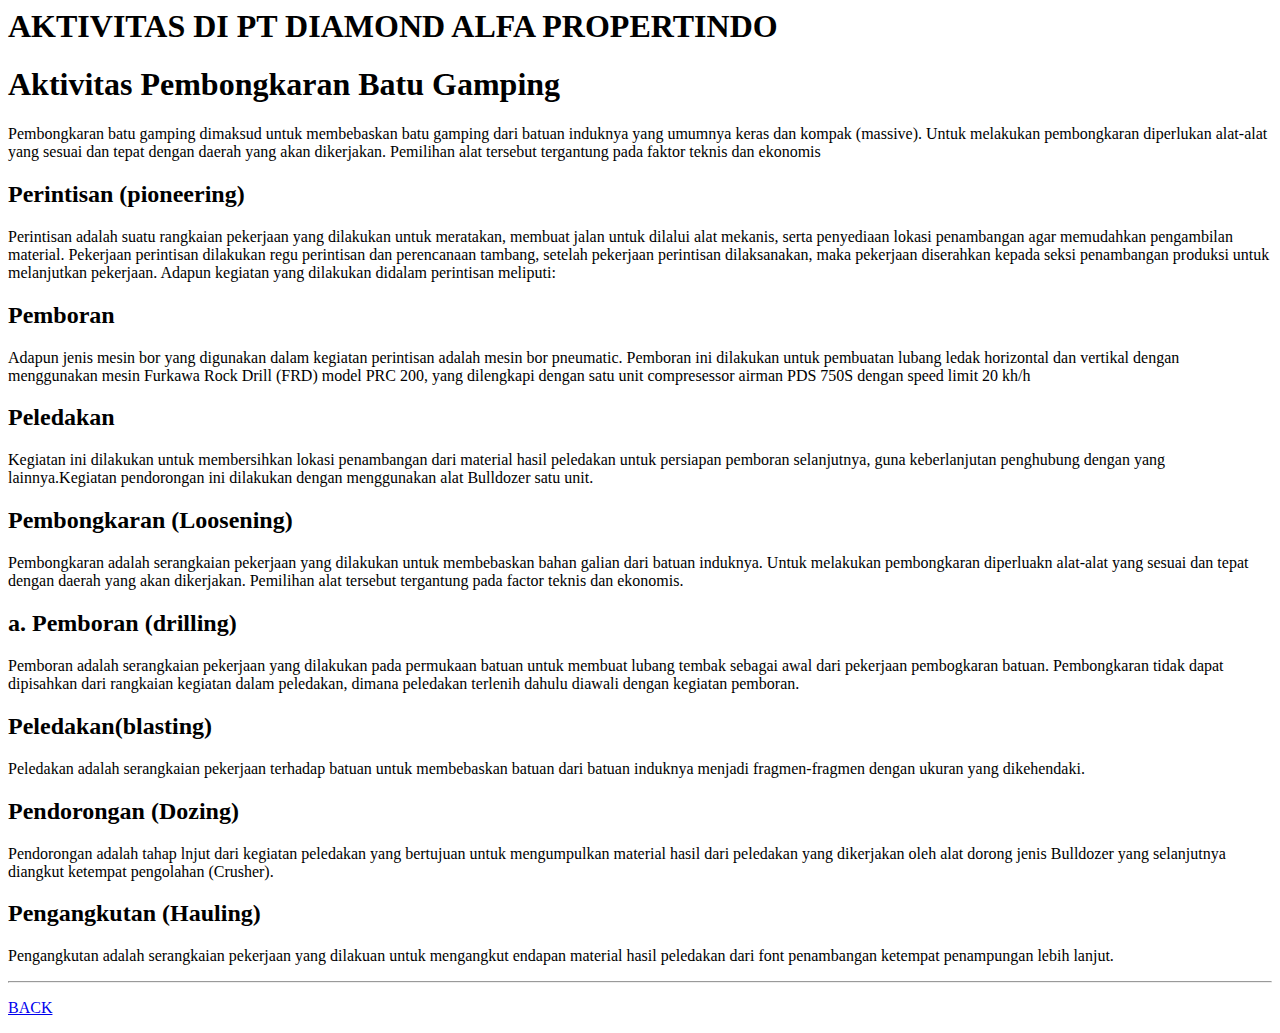
<file: Aktivitas.html>
<html>
<head>


<title>Aktivitas</title>
</head>
<body>

<h1>AKTIVITAS DI PT DIAMOND ALFA PROPERTINDO</h1>
<h1>Aktivitas Pembongkaran Batu Gamping</h1>
<p >Pembongkaran batu gamping dimaksud untuk membebaskan batu gamping dari batuan induknya yang umumnya keras dan kompak (massive).
Untuk melakukan pembongkaran diperlukan alat-alat yang sesuai dan tepat dengan daerah yang akan dikerjakan. Pemilihan alat tersebut 
tergantung pada faktor teknis dan ekonomis </p>

<h2>Perintisan (pioneering) </h2>
<p >Perintisan adalah suatu rangkaian pekerjaan yang dilakukan untuk meratakan, membuat jalan untuk dilalui alat mekanis, serta
penyediaan lokasi penambangan agar memudahkan pengambilan material. Pekerjaan perintisan dilakukan regu perintisan dan perencanaan 
tambang, setelah pekerjaan perintisan dilaksanakan, maka pekerjaan diserahkan kepada seksi penambangan produksi untuk melanjutkan 
pekerjaan. Adapun kegiatan yang dilakukan didalam perintisan meliputi: </p>
<h2>Pemboran</h2>
<p >Adapun jenis mesin bor yang digunakan dalam kegiatan perintisan adalah mesin bor pneumatic. Pemboran ini dilakukan untuk pembuatan 
lubang ledak horizontal dan vertikal dengan menggunakan mesin Furkawa Rock Drill (FRD) model PRC 200, yang dilengkapi dengan satu unit 
compresessor airman PDS 750S dengan speed limit 20 kh/h </p>
<h2>Peledakan</h2>
<p >Kegiatan ini dilakukan untuk membersihkan lokasi penambangan dari material hasil peledakan untuk persiapan pemboran selanjutnya,
guna keberlanjutan penghubung dengan yang lainnya.Kegiatan pendorongan ini dilakukan dengan menggunakan alat Bulldozer satu unit.</p>
<h2>Pembongkaran (Loosening)</h2>
<p >Pembongkaran adalah serangkaian pekerjaan yang dilakukan untuk membebaskan bahan galian dari batuan induknya. Untuk melakukan pembongkaran
diperluakn alat-alat yang sesuai dan tepat dengan daerah yang akan dikerjakan. Pemilihan alat tersebut tergantung pada factor teknis dan ekonomis.</p>
<h2>a. Pemboran (drilling)</h2>
<p >Pemboran adalah serangkaian pekerjaan yang dilakukan pada permukaan batuan untuk membuat lubang tembak sebagai awal dari pekerjaan pembogkaran 
batuan. Pembongkaran tidak dapat dipisahkan dari rangkaian kegiatan dalam peledakan, dimana peledakan terlenih dahulu diawali dengan kegiatan pemboran.</p>
<h2>Peledakan(blasting)</h2>
<p>Peledakan adalah serangkaian pekerjaan terhadap batuan untuk membebaskan batuan dari batuan induknya menjadi fragmen-fragmen dengan ukuran yang dikehendaki.</p>

<h2>Pendorongan (Dozing)</h2>
<p >Pendorongan adalah tahap lnjut dari kegiatan peledakan yang bertujuan untuk mengumpulkan material hasil dari peledakan yang 
dikerjakan oleh alat dorong jenis Bulldozer yang selanjutnya diangkut ketempat pengolahan (Crusher).</p>

<h2>Pengangkutan (Hauling) </h2>
<p >Pengangkutan adalah serangkaian pekerjaan yang dilakuan untuk mengangkut endapan material hasil peledakan dari font penambangan ketempat penampungan 
lebih lanjut.</p>

<hr></hr>
<p><a href="index.html">BACK</a></p>



</body>
</html>
</file>
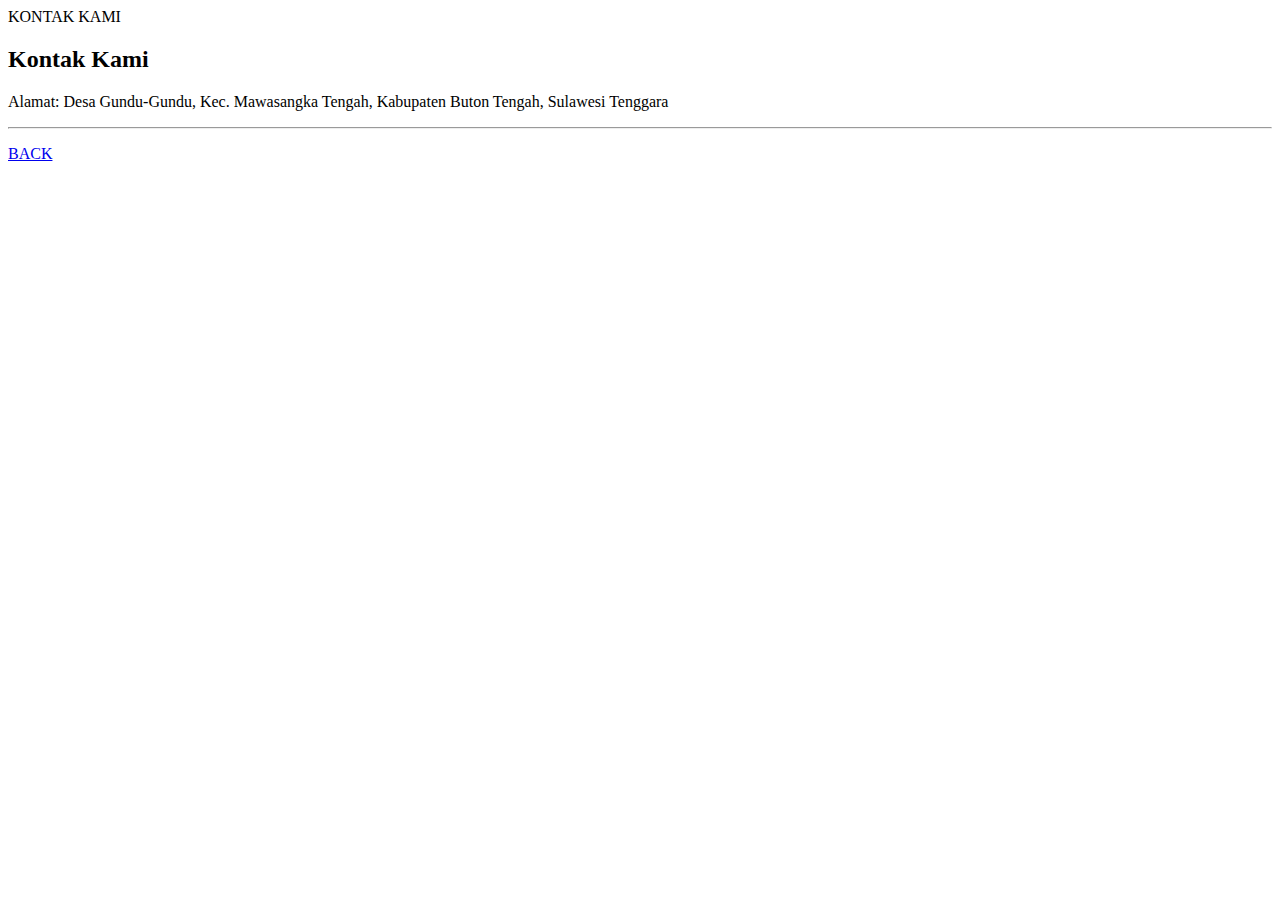
<file: alamat.html>
<html>
<head><litle>KONTAK KAMI</litle></head>
<body>
<section class="contact">
    <h2>Kontak Kami</h2>
   
    <p>Alamat: Desa Gundu-Gundu, Kec. Mawasangka Tengah, Kabupaten Buton Tengah, Sulawesi Tenggara</p>
  </section>
<hr></hr>
<p><a href="index.html">BACK</a></p>


</body>
</html>
</file>
